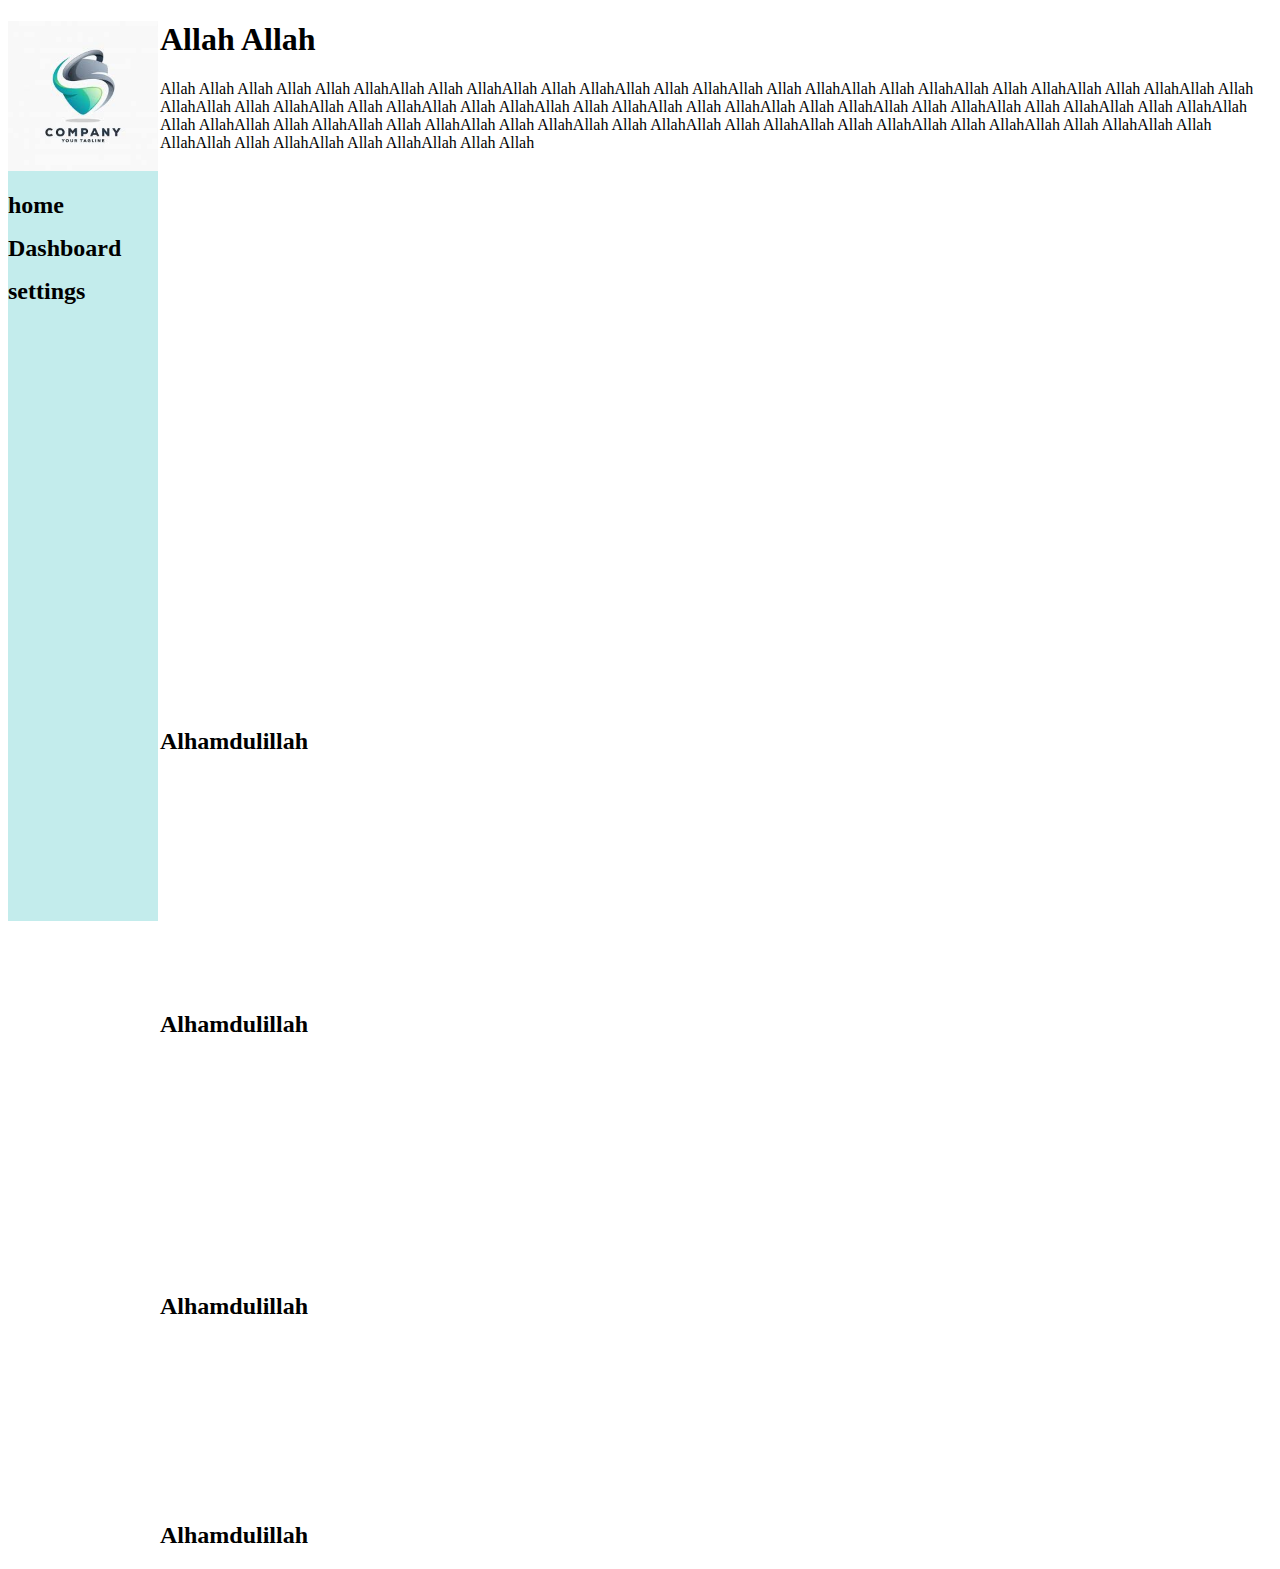
<file: docs/index.html>
<!DOCTYPE html>
<html lang="en">
<head>
    <meta charset="UTF-8">
    <meta http-equiv="X-UA-Compatible" content="IE=edge">
    <meta name="viewport" content="width=device-width, initial-scale=1.0">
    <title>header footer</title>
    <link rel="stylesheet" href="abc.css">
</head>
<body>
    <header>
        <div id="img">
        <img src="logo.jpg" width="150px" height="150px">
        </div>
        <div id="h1">
        <h1>home</h1>
        <h1>Dashboard</h1>
        <h1>settings</h1>
        </div>
    </header>

<div id="main-body">
<h1>Allah Allah</h1>
<p>Allah Allah Allah Allah Allah AllahAllah Allah AllahAllah Allah AllahAllah Allah AllahAllah Allah AllahAllah Allah AllahAllah Allah AllahAllah Allah AllahAllah Allah AllahAllah Allah AllahAllah Allah AllahAllah Allah AllahAllah Allah AllahAllah Allah AllahAllah Allah AllahAllah Allah AllahAllah Allah AllahAllah Allah AllahAllah Allah AllahAllah Allah AllahAllah Allah AllahAllah Allah AllahAllah Allah AllahAllah Allah AllahAllah Allah AllahAllah Allah AllahAllah Allah AllahAllah Allah AllahAllah Allah AllahAllah Allah AllahAllah Allah Allah</p>
<br>
<br>
<br>
<br>
<br>
<br>
<br>
<br>
<br>
<br>
<br>
<br>
<br>
<br>
<br>
<br>
<br>
<br>
<br>
<br>
<br>
<br>
<br>
<br>
<br>
<br>
<br>
<br>
<br>
<br>
<h2>Alhamdulillah</h2>
<br>
<br>
<br>
<br>
<br>
<br>
<br>
<br>
<br>
<br>
<br>
<br>
<h2>Alhamdulillah</h2>
<br>
<br>
<br>
<br>
<br>
<br>
<br>
<br>
<br>
<br>
<br>
<br>
<h2>Alhamdulillah</h2>
<br>
<br>
<br>
<br>
<br>
<br>
<br>
<br>
<br>
<h2>Alhamdulillah</h2>
</div>

<footer>

</footer>


</body>
</html>
</file>
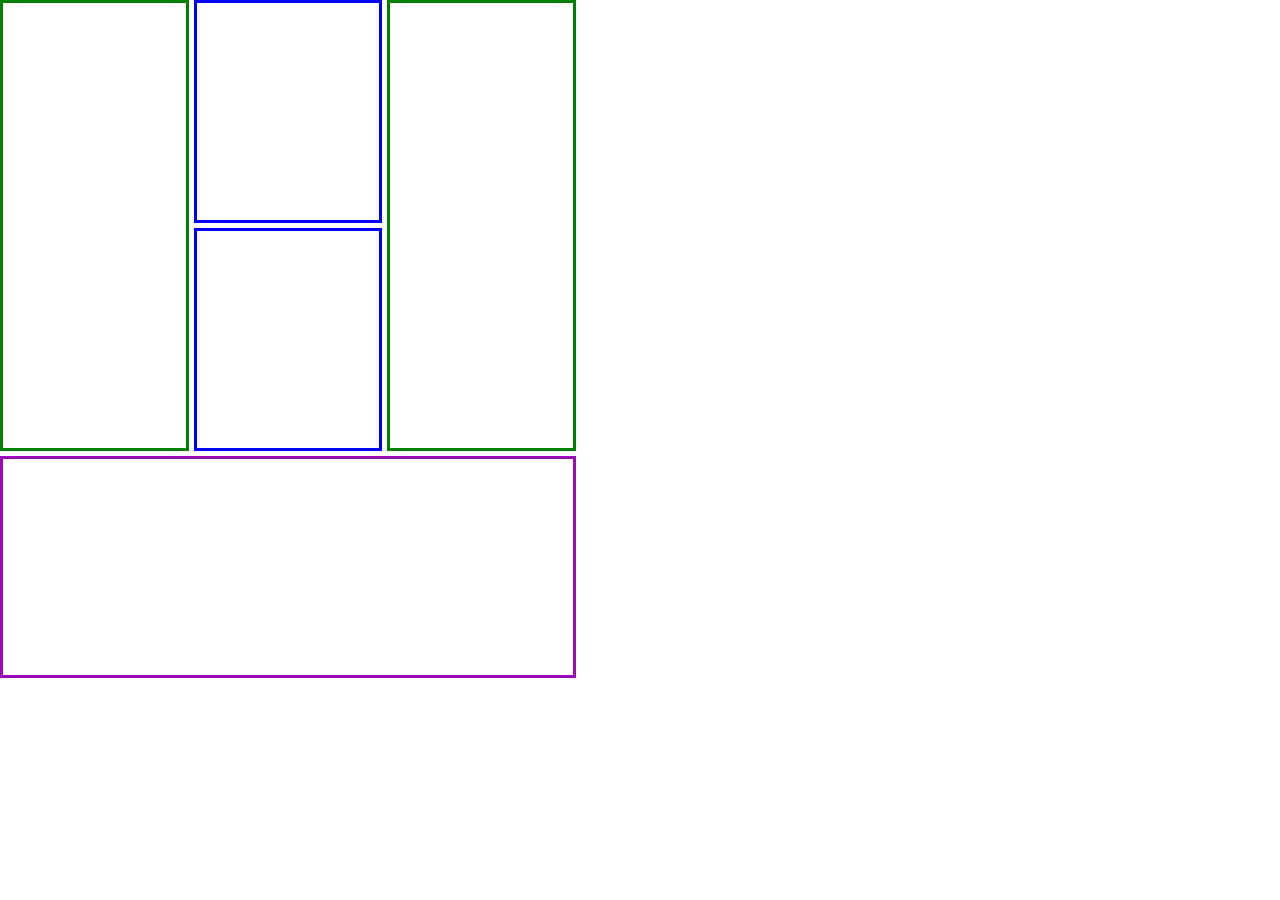
<file: docs/a.html>
<!DOCTYPE html>
<html lang="en">

<head>
    <meta charset="UTF-8">
    <meta http-equiv="X-UA-Compatible" content="IE=edge">
    <meta name="viewport" content="width=device-width, initial-scale=1.0">
    <title>Document</title>
    <style>
        * {
            margin: 0;
        }

        #parent {
            display: grid;
            width: 45vw;
            column-gap: 5px;
            row-gap: 5px;
            height: 100vh;
            grid-template:
                "a1 a2 a3"
                "a1 a4 a3"
                "a5 a5 a5";
        }


        .child:nth-child(1) {
            grid-area: a1;
            background-color: white;
            border: 3px solid green
        }

        .child:nth-child(2) {
            grid-area: a2;
            background-color: white;
            border: 3px solid blue;
        }

        .child:nth-child(3) {
            grid-area: a3;
            background-color: white;
            border: 3px solid green;
        }

        .child:nth-child(4) {
            grid-area: a4;
            background-color: white;
            border: 3px solid blue;

        }

        .child:nth-child(5) {
            grid-area: a5;
            background-color: white;
            border: 3px solid rgb(156, 9, 185);

        .child:nth-child(6) {
            grid-area: a6;
            background-color: white;
            border: 2px solid green;
        }
    </style>
</head>

<body>

    <div id="parent">
        <div class="child">
        </div>
        <div class="child"></div>
        <div class="child"></div>
        <div class="child"></div>
        <div class="child"></div>
        <div class="child"></div>
    </div>

</body>

</html>
</file>
<file: docs/abc.css>
header{
    background-color: rgb(195, 236, 236);
    width: 150px;
    height: 100%;
    position: fixed;
}
#main-body{
    min-height: calc(100vh - 100px);
    padding-left: 152px;
    margin-top: 0%;
}
#h1{
    font-size: 1.5ch;
}
</file>
